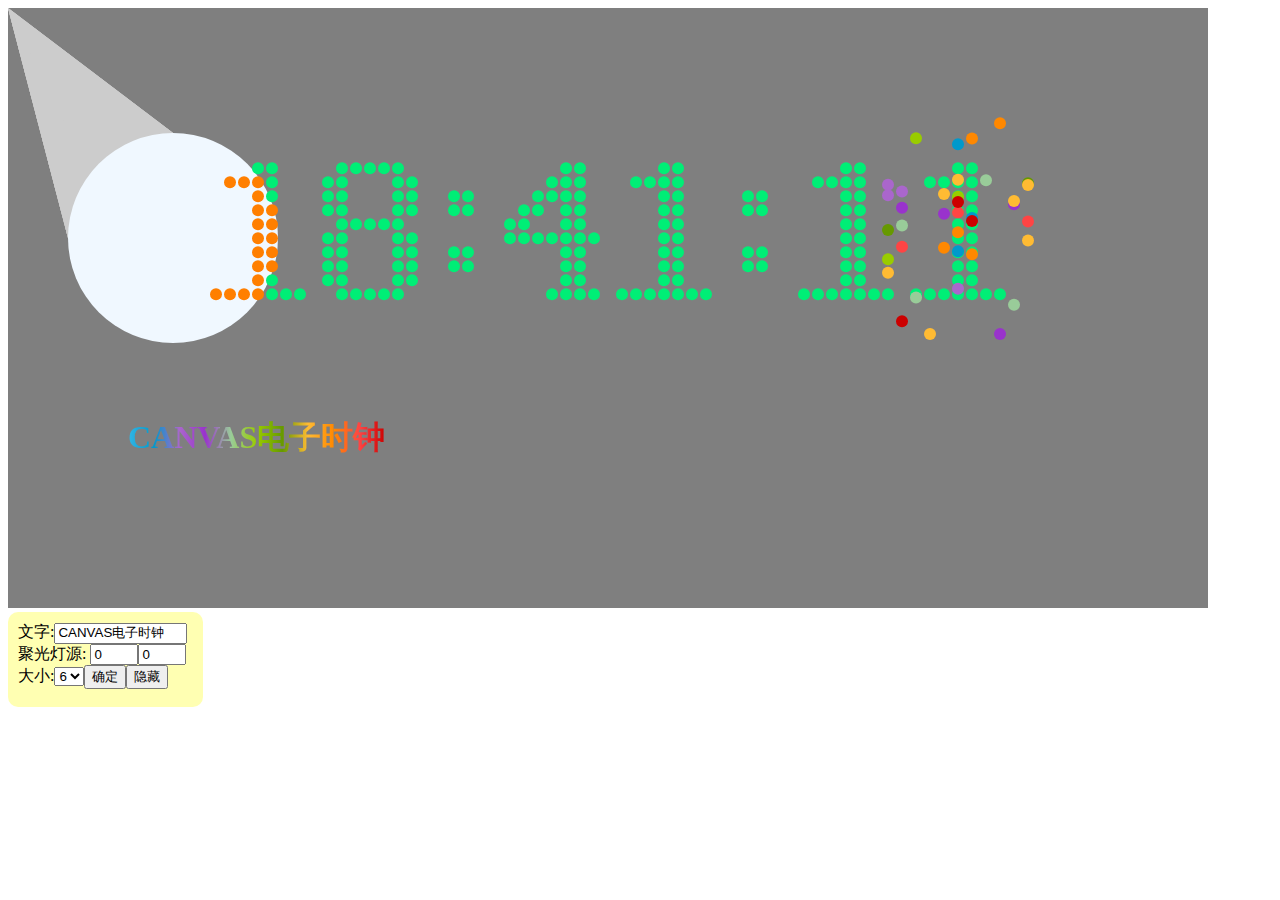
<file: clock/index.html>
<!DOCTYPE html>
<html lang="en">
<head>
	<meta charset="UTF-8">
	<title>canvas</title>
	<script src="http://libs.baidu.com/jquery/2.0.0/jquery.min.js"></script>
	<style>
	.wrap{position:relative;}
	.controller{position:absolute;background: rgba(255,255,0,.3);width:175px;height:75px;border-radius: 10px;padding:10px;}
	input{width:125px;}
	</style>
</head>
<body>
<div class="wrap">
	<canvas id='canvas'></canvas>
	<div class="controller">
		文字:<input type="text" class="text" value='CANVAS电子时钟'><br>
		聚光灯源: <input type="text" class="x" style='width:40px' value='0'><input type="text" class="y" style='width:40px' value='0'><br>	
		大小:<select class="r">
				<option value="1">1</option>
				<option value="2">2</option>
				<option value="3">3</option>
				<option value="4">4</option>
				<option value="5">5</option>
				<option value="6" selected>6</option>
				<option value="7">7</option>
				<option value="8">8</option>	
		</select><button class="sub">确定</button><button class="hide">隐藏</button>
	</div>
</div>
	
</body>
</html>
<script src="digit.js"></script>
<script src="main.js"></script>
<script>
	$(function(){
		$('.controller').css('top',WINDOW_HEIGHT-100);
		$('.controller').css('left',WINDOW_WIDTH-200);
		$('.sub').click(function(){
			RADIUS=parseInt($('.r').val());
			txt=$('.text').val();
			SPOTPOS.x=parseInt($('.x').val());
			SPOTPOS.y=parseInt($('.y').val());
		})
		$('.hide').click(function(){
			$('.controller').hide();
		})
	})
</script>
</file>
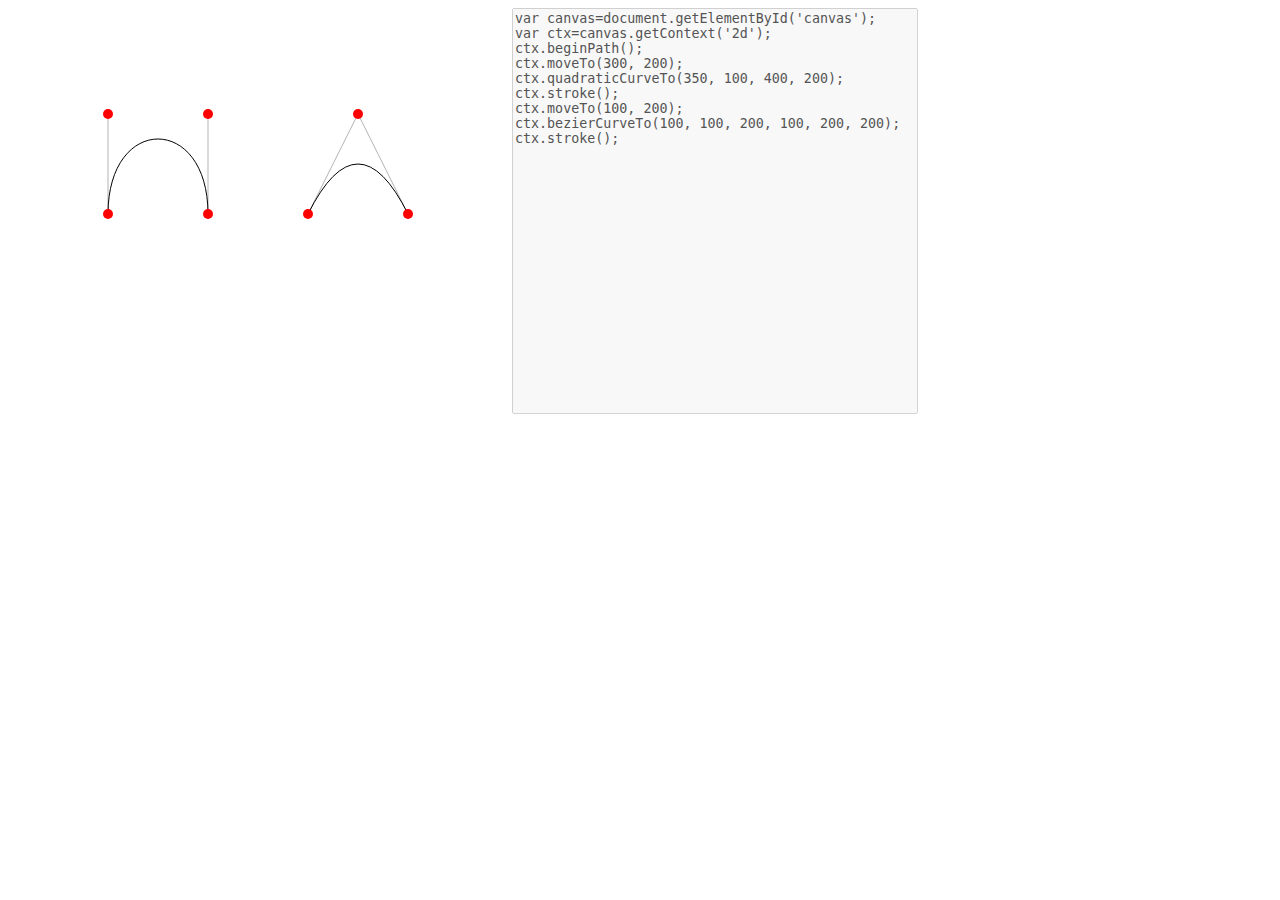
<file: bezier.html>
<!DOCTYPE html>
<html lang="en">
<head>
	<meta charset="UTF-8">
	<title>bezier</title>
	<style>
	#code{width:400px; height:400px; resize:none;}
	</style>
</head>
<body ng-app="canvas">
	<canvas id="display" width='500' height='400'></canvas>
	<textarea  id="code" disabled></textarea>
</body>
</html>
<script>
	var c=document.getElementById('display');
	var ctx=c.getContext('2d');
	var ctrlpt={ 'qix':300, 'qiy':200 ,'qcpx':350,'qcpy':100,'qx':400,'qy':200
,'b1x':100,'b1y':200,'b2x':100,'b2y':100,'b3x':200,'b3y':100,'b4x':200,'b4y':200
};
	var startx;var starty;var endx;var endy;
	c.addEventListener('mousedown',function(e){md(e);})
	c.addEventListener('mouseup',function(){
		c.onmousemove=function(){}
	})
	excute();


	function md(e){
		startx=e.offsetX;
		starty=e.offsetY;
		if(isincircle(ctrlpt.qix, ctrlpt.qiy)){
			changepos('qi');
		}
		if(isincircle(ctrlpt.qcpx, ctrlpt.qcpy)){
			changepos('qcp');
		}
		if(isincircle(ctrlpt.qx, ctrlpt.qy)){
			changepos('q');
		}
		if(isincircle(ctrlpt.b1x, ctrlpt.b1y)){
			changepos('b1');
		}
		if(isincircle(ctrlpt.b2x, ctrlpt.b2y)){
			changepos('b2');
		}
		if(isincircle(ctrlpt.b3x, ctrlpt.b3y)){
			changepos('b3');
		}
		if(isincircle(ctrlpt.b4x, ctrlpt.b4y)){
			changepos('b4');
		}
	}
	function excode(){
		var code=document.getElementById('code').value;
		eval(code);
	}
	function draw(){
		ctx.clearRect(0, 0, 500, 400);
		ctx.beginPath();
		ctx.strokeStyle = "#000";
		ctx.moveTo(ctrlpt.qix, ctrlpt.qiy);
		ctx.quadraticCurveTo(ctrlpt.qcpx, ctrlpt.qcpy, ctrlpt.qx,ctrlpt.qy);
		ctx.stroke();
		ctx.beginPath();
		ctx.moveTo(ctrlpt.b1x, ctrlpt.b1y);
		ctx.bezierCurveTo(ctrlpt.b2x, ctrlpt.b2y, ctrlpt.b3x, ctrlpt.b3y, ctrlpt.b4x, ctrlpt.b4y);
		ctx.stroke();
		ctx.strokeStyle = "rgba(0,0,0,.3)";
		ctx.beginPath();
		ctx.moveTo(ctrlpt.qix, ctrlpt.qiy);
		ctx.lineTo(ctrlpt.qcpx, ctrlpt.qcpy);
		ctx.lineTo(ctrlpt.qx,ctrlpt.qy);
		ctx.stroke();
		ctx.beginPath();
		ctx.moveTo(ctrlpt.b1x, ctrlpt.b1y);
		ctx.lineTo(ctrlpt.b2x, ctrlpt.b2y);
		ctx.stroke();
		ctx.beginPath();
		ctx.moveTo(ctrlpt.b3x, ctrlpt.b3y);
		ctx.lineTo(ctrlpt.b4x, ctrlpt.b4y);
		ctx.stroke();
		drawctrlcircle(ctrlpt.qix, ctrlpt.qiy);
		drawctrlcircle(ctrlpt.qcpx, ctrlpt.qcpy);
		drawctrlcircle(ctrlpt.qx,ctrlpt.qy);
		drawctrlcircle(ctrlpt.b1x,ctrlpt.b1y);
		drawctrlcircle(ctrlpt.b2x,ctrlpt.b2y);
		drawctrlcircle(ctrlpt.b3x,ctrlpt.b3y);
		drawctrlcircle(ctrlpt.b4x,ctrlpt.b4y);
	}
	function drawctrlcircle(x,y){
		ctx.beginPath();
		ctx.arc(x, y, 5, 0, 2*Math.PI);
		ctx.fillStyle = "#f00";
		ctx.fill();
	}
	function excute(){
		draw();
		synctext();
	}
	function isincircle(x,y){
		return (startx-x)*(startx-x)+(starty-y)*(starty-y)<=25?true:false;
	}
	function changepos(a){
		c.onmousemove=function(e){
			endx=e.offsetX;
			endy=e.offsetY;
			switch(a) {
				case 'qi': 
					ctrlpt.qix+=endx-startx;
					startx=ctrlpt.qix;
					ctrlpt.qiy+=endy-starty;
					starty=ctrlpt.qiy;
					break;
				case 'qcp': 
					ctrlpt.qcpx+=endx-startx;
					startx=ctrlpt.qcpx;
					ctrlpt.qcpy+=endy-starty;
					starty=ctrlpt.qcpy;
					break;
				case 'q': 
					ctrlpt.qx+=endx-startx;
					startx=ctrlpt.qx;
					ctrlpt.qy+=endy-starty;
					starty=ctrlpt.qy;
					break;
				case 'b1': 
					ctrlpt.b1x+=endx-startx;
					startx=ctrlpt.b1x;
					ctrlpt.b1y+=endy-starty;
					starty=ctrlpt.b1y;
					break;
				case 'b2': 
					ctrlpt.b2x+=endx-startx;
					startx=ctrlpt.b2x;
					ctrlpt.b2y+=endy-starty;
					starty=ctrlpt.b2y;
					break;
				case 'b3': 
					ctrlpt.b3x+=endx-startx;
					startx=ctrlpt.b3x;
					ctrlpt.b3y+=endy-starty;
					starty=ctrlpt.b3y;
					break;
				case 'b4': 
					ctrlpt.b4x+=endx-startx;
					startx=ctrlpt.b4x;
					ctrlpt.b4y+=endy-starty;
					starty=ctrlpt.b4y;
					break;
			};
			excute();
		}
	}
	function synctext(){
		document.getElementById('code').value="var canvas=document.getElementById('canvas');\nvar ctx=canvas.getContext('2d');\nctx.beginPath();\nctx.moveTo("+ctrlpt.qix+", "+ctrlpt.qiy+");\nctx.quadraticCurveTo("+ctrlpt.qcpx+", "+ctrlpt.qcpy+", "+ctrlpt.qx+", "+ctrlpt.qy+");\nctx.stroke();\nctx.moveTo("+ctrlpt.b1x+", "+ctrlpt.b1y+");\nctx.bezierCurveTo("+ctrlpt.b2x+", "+ctrlpt.b2y+", "+ctrlpt.b3x+", "+ctrlpt.b3y+", "+ctrlpt.b4x+", "+ctrlpt.b4y+");\nctx.stroke();\n"
	}
</script>
</file>
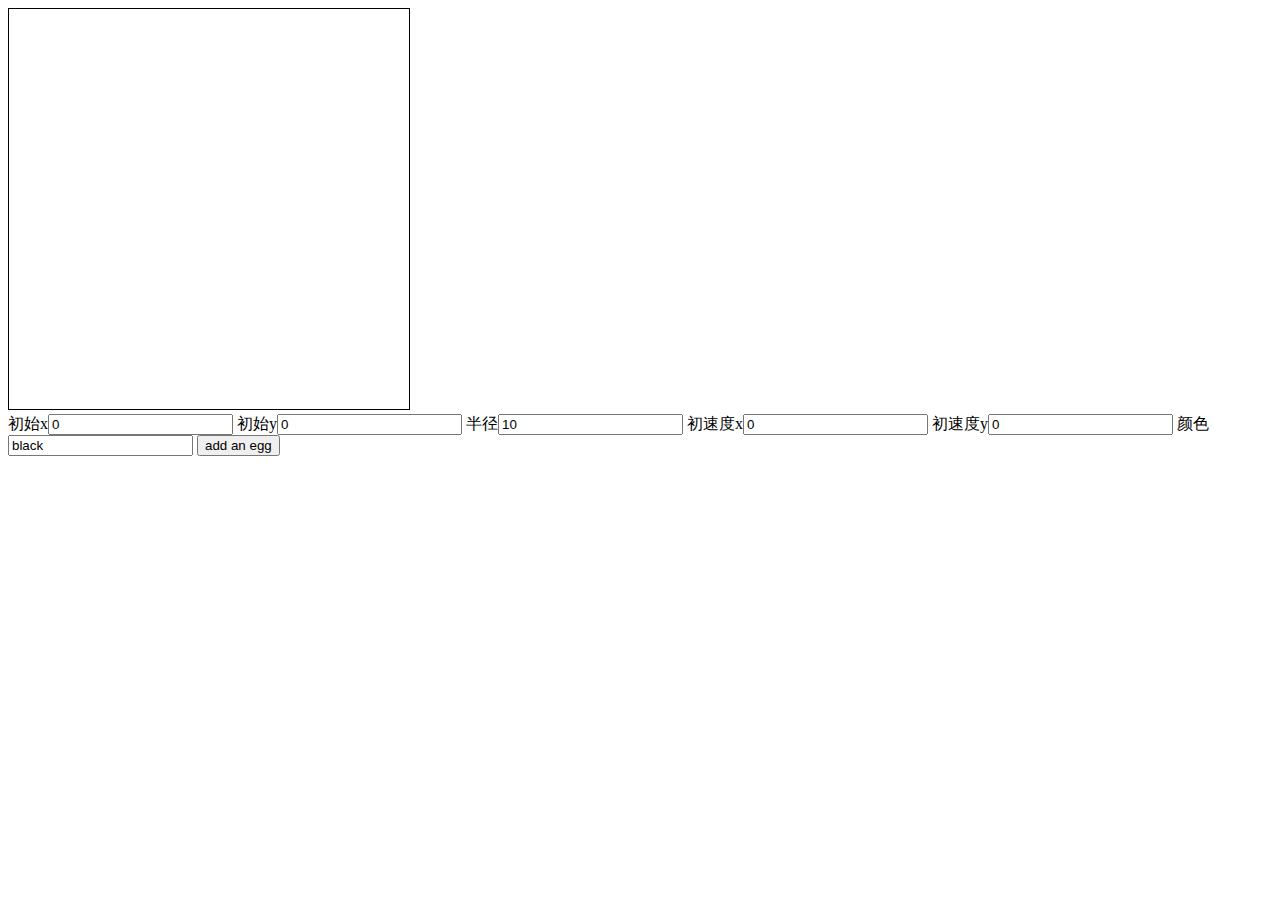
<file: physical_balls.html>
<!DOCTYPE html>
<html lang="en">
<head>
	<meta charset="UTF-8">
	<title>egg play</title>
	<script src="http://libs.baidu.com/jquery/2.0.0/jquery.min.js"></script>
</head>
<body>
	<canvas id="canvas" width='400' height='400' style='border:1px solid black;'></canvas>
	<div>
		初始x<input type="text" class="x" value='0'>
		初始y<input type="text" class="y" value='0'>
		半径<input type="text" class="r" value='10'>
		初速度x<input type="text" class="vx" value='0'>
		初速度y<input type="text" class="vy" value='0'>
		颜色<input type="text" class="color" value='black'>
		<button class="submit">add an egg</button>
	</div>
</body>
</html>
<script>
$(function(){
	$('.submit').click(function(){
		var newball={
			color:$('.color').val(),
			x:parseInt($('.x').val()),
			y:parseInt($('.y').val()),
			r:parseInt($('.r').val()),
			vx:parseInt($('.vx').val()),
			vy:parseInt($('.vy').val()),
			g:1
		}
		ball.push(newball);
	})
})
	var canvas=document.getElementById('canvas')
	var ctx=canvas.getContext('2d')
	var ball=[{
		color:'red',
		x:200,
		y:200,
		r:20,
		vx:2,
		vy:3,
		g:1
	},
	{
		color:'green',
		x:200,
		y:200,
		r:20,
		vx:-2,
		vy:1,
		g:1
	},{
		color:'blue',
		x:200,
		y:200,
		r:20,
		vx:7,
		vy:-7,
		g:1
	},{
		color:'yellow',
		x:200,
		y:200,
		r:20,
		vx:3,
		vy:4,
		g:1
	}
	]
	window.onload=function(){
		setInterval(function(){
			draw();
			update();
		},50);
	}
	function draw(){
		ctx.clearRect(0, 0, 400, 400);
		for(var i=0;i<ball.length;i++){
			ctx.beginPath();
			ctx.arc(ball[i].x, ball[i].y, ball[i].r, 0, 2*Math.PI);
			ctx.fillStyle = ball[i].color;
			ctx.fill();
		}
		

	}
	function update(){
		for(var i=0;i<ball.length;i++){
			ball[i].x+=ball[i].vx;
			ball[i].y+=ball[i].vy;
			ball[i].vy+=ball[i].g;
		if(ball[i].y+ball[i].r>=400){//bottom
			ball[i].y=400-ball[i].r;
			ball[i].vy=-ball[i].vy*0.95;
		}
		if(ball[i].x+ball[i].r>=400){//right
			ball[i].x=400-ball[i].r;
			ball[i].vx=-ball[i].vx;
		}
		if(ball[i].x-ball[i].r<=0){//left
			ball[i].x=0+ball[i].r;
			ball[i].vx=-ball[i].vx;
		}
		if(ball[i].y-ball[i].r<0){//top
			ball[i].y=0+ball[i].r;
			ball[i].vy=-ball[i].vy;
		}
		for(var j=0;j<ball.length;j++){//interballs act
			if(i!=j){
				if(((ball[i].x-ball[j].x)*(ball[i].x-ball[j].x)+(ball[i].y-ball[j].y)*(ball[i].y-ball[j].y))<=(ball[i].r+ball[j].r)*(ball[i].r+ball[j].r)){
					var nx=ball[i].x-ball[j].x;
					var ny=ball[i].y-ball[j].y;
					ball[i].vx+=nx;
					ball[i].vx/=2;
					ball[i].vy+=ny;
					ball[i].vy/=2;
				}
			}
		}
	}//end for
	}
</script>
</file>
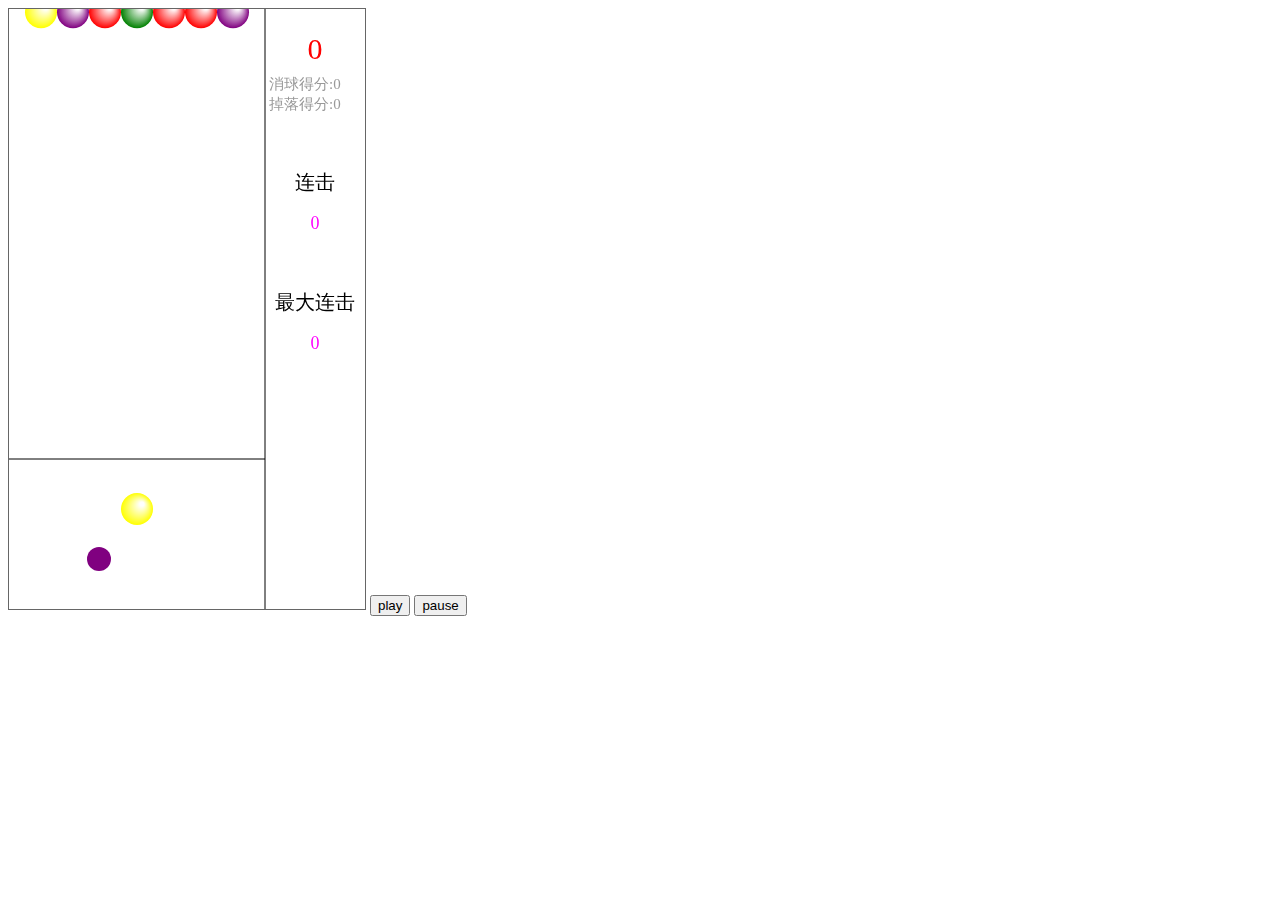
<file: ppl.html>
<!DOCTYPE html>
<html lang="en">
<head>
	<meta charset="UTF-8">
	<title>Document</title>
</head>
<body>
	<canvas id="canvas" width='356' height='600' style='border:1px solid #666'></canvas>
	<button onclick='play()'>play</button>
	<button onclick='pause()'>pause</button>
</body>
</html>
<script>
	var canvas=document.getElementById('canvas')
	var ctx=canvas.getContext('2d')
	var gamestart=null;
	var score=0;
	var hit=0;
	var fell=0;
	var combo=0;
	var maxcombo=0;
	var speed=0.1+0.1*(score/10000);//the speed balls get down
	var colors=['red','green','pink','yellow','purple'];
	var balls=[];
	var shotballs=[];
	var fellballs=[];
	var shotspeed=25;//the speed shotballs move
	var readys=[colors[Math.floor(Math.random()*colors.length)],colors[Math.floor(Math.random()*colors.length)]];
	appendnoball(7,0);
	canvas.addEventListener('click',shoot);
	start();
	function pause(){
		clearInterval(gamestart);
	}
	function play(){
		render();
		update();
	}
	function start(){
		gamestart=setInterval(function(){
		render();
		update();
	},20);
	}
	function render(){
		ctx.clearRect(0, 0, 356, 600);
		drawballs();
		drawreadys();
		drawinfo();
	}
	function update(){
		//shotballs和balls的碰撞检测
		collisiondetect();
		//判断顶层生成球
		if(balls[0][0].h>=0){
			appendball(balls[0].length,balls[0][0].h);
		}
		//把所有球下降speed高度
		for(var i=0;i<balls.length;i++){
			for(j=0;j<balls[i].length;j++){
				balls[i][j].h+=speed;
			}
		}
		//消失判定/结束判定
		if(balls.length>=18){
			balls.pop();
		}
		//shotballs的更新
		for(var i=0;i<shotballs.length;i++){
			shotballs[i].x+=shotballs[i].vx;
			shotballs[i].y+=shotballs[i].vy;
			if(shotballs[i].x+16>=256){
				shotballs[i].x=256-16;
				shotballs[i].vx*=-1;
			}
			if(shotballs[i].x-16<=0){
				shotballs[i].x=16;
				shotballs[i].vx*=-1;
			}
		}
		//fellballs的更新
			var cnt=0; 
		for(var i=0;i<fellballs.length;i++){
			if(fellballs[i].y<=600){
				fellballs[cnt++]=fellballs[i];
			}
			fellballs[i].x+=fellballs[i].vx;
			fellballs[i].y+=fellballs[i].vy;
			fellballs[i].vy+=fellballs[i].g;
		}
		while(fellballs.length>cnt){
			fellballs.pop();
		}

	}
	function appendball(length,height){
		var line=[];
		if(length==7){
				for(var i=0;i<8;i++){
				var ball={'c':colors[Math.floor(Math.random()*colors.length)],'h':height-16*Math.sqrt(3),'x':32*i+16};
				line.push(ball);
			}
		}else{
				for(var i=0;i<7;i++){
				var ball={'c':colors[Math.floor(Math.random()*colors.length)],'h':height-16*Math.sqrt(3),'x':32*i+32};
				line.push(ball);
			}
		}
		
		balls.unshift(line);
	}
	function appendnoball(length,height){
		var line=[];
		if(length==7){
				for(var i=0;i<8;i++){
				var ball={'c':'no','h':height+16*Math.sqrt(3),'x':32*i+16};
				line.push(ball);
			}
		}else{
				for(var i=0;i<7;i++){
				var ball={'c':'no','h':height+16*Math.sqrt(3),'x':32*i+32};
				line.push(ball);
			}
		}
		
		balls.push(line);
	}
	function drawballs(){
		for(var i=0;i<balls.length;i++){
			if(balls[i].length==8){
				for(var j=0;j<8;j++){
					if(balls[i][j].c!='no'){
						ctx.beginPath();
					ctx.arc(32*j+16, balls[i][j].h, 16, 0, 2*Math.PI);
					ctx.fillStyle = ragd(32*j+16, balls[i][j].h,balls[i][j].c);
					ctx.fill();
					}
					
				}
			}else{
				for(var k=0;k<7;k++){
					if(balls[i][k].c!='no'){
						ctx.beginPath();
						ctx.arc(32*k+32, balls[i][k].h, 16, 0, 2*Math.PI);
						ctx.fillStyle = ragd(32*k+32, balls[i][k].h,balls[i][k].c);
						ctx.fill();
					}
					
				}
			}
		}
		//shotballs
		for(var i=0;i<shotballs.length;i++){
			ctx.beginPath();
			ctx.arc(shotballs[i].x, shotballs[i].y, 16, 0, 2*Math.PI);
			ctx.fillStyle = ragd(shotballs[i].x, shotballs[i].y,shotballs[i].c);
			ctx.fill();
		}
		//fellballs
		for(var i=0;i<fellballs.length;i++){
			ctx.beginPath();
			ctx.arc(fellballs[i].x, fellballs[i].y, 16, 0, 2*Math.PI);
			ctx.fillStyle = ragd(fellballs[i].x, fellballs[i].y,fellballs[i].c);
			ctx.fill();
		}
	}
	function drawreadys(){
		ctx.beginPath();
		ctx.arc(128, 500, 16, 0, 2*Math.PI);
		ctx.fillStyle = ragd(128,500,readys[0])
		ctx.fill();
		ctx.beginPath();
		ctx.arc(90, 550 , 12, 0, 2*Math.PI);
		ctx.fillStyle = ragd(90,500,readys[1]);
		ctx.fill();
	}
	function drawinfo(){
		ctx.beginPath();
		ctx.moveTo(0, 450);
		ctx.lineTo(256, 450);
		ctx.moveTo(256, 0);
		ctx.lineTo(256, 600);
		ctx.stroke();
		ctx.fillStyle = "red";
		ctx.font = 'normal 30px MicrosoftYahei';
		writecenter(score,50);
		ctx.fillStyle = "#999";
		ctx.font = "normal 15px 宋体";
		writeleft('消球得分:'+hit,80);
		writeleft('掉落得分:'+fell,100);
		ctx.fillStyle = "black";
		ctx.font = "normal 20px 微软雅黑";
		writecenter('连击',180);
		writecenter('最大连击',300);
		ctx.fillStyle = "#f0f";
		ctx.font = "normal 18px 宋体";
		writecenter(combo,220);
		writecenter(maxcombo,340);
	}
	function writecenter(text,height){
		ctx.fillText(text, 306-ctx.measureText(text).width/2, height,90);
	}
	function writeleft(text,height){
		ctx.fillText(text, 260, height, 90);
	}
	function shoot(e){
		var x=e.offsetX;
		var y=e.offsetY;
		//判断位置
		if(y>=450){
			var temp=readys[0];
			readys[0]=readys[1];
			readys[1]=temp;
			return;
		}
		//在shotballs里加球
		var _x=x-128;
		var _y=y-500;
		var speedvector=Math.sqrt(_x*_x+_y*_y);
		var newshotball={'c':readys[0],x:128,y:500,vx:shotspeed/speedvector*_x,vy:shotspeed/speedvector*_y};
		shotballs.push(newshotball);
		//ready改变
		readys[0]=readys[1];
		readys[1]=colors[Math.floor(Math.random()*colors.length)];
	}
	function collisiondetect(){
		if(shotballs.length>0){
			for(var j=0;j<shotballs.length;j++){
				for(var i=balls.length-1;i>=0;i--){
					//入行
					if(balls[i][0].h+16>=shotballs[j].y&&balls[i][0].h-16<shotballs[j].y){
						for(var k=0;k<balls[i].length;k++){
							if(distance(balls[i][k].x,balls[i][k].h,shotballs[j].x,shotballs[j].y)<16){
								var res=checksurroundings(i,k,shotballs[j].c);
								if(res==false){
									return;//不能停靠
								}else{
									if(res.length==1){//停靠
										//stopBall(i,k,j)即可停靠
										//此处要做一个判断，让小球继续走几步，若走到的地方不是这个球了并且不为no，才停下。不然return
										//走一步
										for(var m=0;m<balls[i-1].length;m++){
											if(distance(balls[i-1][m].x,balls[i-1][m].h,shotballs[j].x+shotballs[j].vx,shotballs[j].y+shotballs[j].vy)<16){
												//然后判断是否为空
												if(balls[i-1][m].c=='no'){return;}
											}
											if(distance(balls[i-1][m].x,balls[i-1][m].h,shotballs[j].x+2*shotballs[j].vx,shotballs[j].y+2*shotballs[j].vy)<16){
												if(balls[i-1][m].c=='no'){return;}
											}
										}
										stopBall(i,k,j);
										//走两步
									}else{
										res.shift();//等待被递归查询同色的数组。
										var samecolor=findsamecolor(res);
										if(samecolor.length<2){
												stopBall(i,k,j);
										}else{
											hit+=(samecolor.length+1)*(100+10*combo);
											maxcombo=combo++>maxcombo?combo:maxcombo;
											for(var l=0;l<samecolor.length;l++){
												addfellball(balls[samecolor[l][0]][samecolor[l][1]].x,balls[samecolor[l][0]][samecolor[l][1]].h,balls[samecolor[l][0]][samecolor[l][1]].c);
												balls[samecolor[l][0]][samecolor[l][1]].c='no';
											}
												addfellball(shotballs[j].x,shotballs[j].y,shotballs[j].c);
												var extrafell=findunstuckball();
												fell+=(extrafell.length)*(100+10*(combo-1));
												for(var n=0;n<extrafell.length;n++){
												addfellball(balls[extrafell[n][0]][extrafell[n][1]].x,balls[extrafell[n][0]][extrafell[n][1]].h,balls[extrafell[n][0]][extrafell[n][1]].c);
												balls[extrafell[n][0]][extrafell[n][1]].c='no';
											}
										}
									}
									deleteshotball(j);
								}
							}
						}
					}
				}
			}
		}
	}
	function checksurroundings(line,column,color){//检查周围是否有可以停靠的球
		//返回值：false为没有停靠单位，数组为周围同色的坐标。
		//强烈注意：因为空数组length有点坑，所以加了个[0,0]，所以出来结果需要shift一下。。
		var flag=0;// 0代表不停，如果周围有单位是彩色就设为1
		var color=color;
		var list=[[0,0]];
		var tmp='';
		if(balls[line].length==7){
				tmp=getballcolor(line-1,column);
			if(tmp!='no'&&tmp!='ball_is_not_exist'){flag=1}
			if(tmp==color){list.push([line-1,column])}
				tmp=getballcolor(line-1,column+1);
			if(tmp!='no'&&tmp!='ball_is_not_exist'){flag=1}
			if(tmp==color){list.push([line-1,column+1])}
				tmp=getballcolor(line,column-1);
			if(tmp!='no'&&tmp!='ball_is_not_exist'){flag=1}
			if(tmp==color){list.push([line,column-1])}
				tmp=getballcolor(line,column+1);
			if(tmp!='no'&&tmp!='ball_is_not_exist'){flag=1}
			if(tmp==color){list.push([line,column+1])}
				tmp=getballcolor(line+1,column);
			if(tmp!='no'&&tmp!='ball_is_not_exist'){flag=1}
			if(tmp==color){list.push([line+1,column])}
				tmp=getballcolor(line+1,column+1);
			if(tmp!='no'&&tmp!='ball_is_not_exist'){flag=1}
			if(tmp==color){list.push([line+1,column+1])}
		}
		if(balls[line].length==8){
				tmp=getballcolor(line-1,column);
			if(tmp!='no'&&tmp!='ball_is_not_exist'){flag=1}
			if(tmp==color){list.push([line-1,column])}
				tmp=getballcolor(line-1,column-1);
			if(tmp!='no'&&tmp!='ball_is_not_exist'){flag=1}
			if(tmp==color){list.push([line-1,column-1])}
				tmp=getballcolor(line,column-1);
			if(tmp!='no'&&tmp!='ball_is_not_exist'){flag=1}
			if(tmp==color){list.push([line,column-1])}
				tmp=getballcolor(line,column+1);
			if(tmp!='no'&&tmp!='ball_is_not_exist'){flag=1}
			if(tmp==color){list.push([line,column+1])}
				tmp=getballcolor(line+1,column);
			if(tmp!='no'&&tmp!='ball_is_not_exist'){flag=1}
			if(tmp==color){list.push([line+1,column])}
				tmp=getballcolor(line+1,column-1);
			if(tmp!='no'&&tmp!='ball_is_not_exist'){flag=1}
			if(tmp==color){list.push([line+1,column-1])}
		}
		if(flag==1){
			return list;
		}else{
			return false;
		}
	}
	function getballcolor(line,column){
		if(balls[line]!=undefined){
				if(balls[line][column]!=undefined){
				return balls[line][column].c;
			}else{
				return 'ball_is_not_exist';
			}
		}else{
			return 'ball_is_not_exist';
		}
	}
	function findsamecolor(list){//输入为坐标的数组，输出为周围所有的同色坐标数组
		//思路：遍历list，结果为：1.list周围没有同色，返回结果。2.还有同色，把同色加入list，重新运行。
		var list=list;
		var color=balls[list[0][0]][list[0][1]].c;
		var latestfound=[];
		var arrToBeCheck=list;
		var cycleflag=0;
		while(true){
				cycleflag=0;
				for(var i=0;i<arrToBeCheck.length;i++){//循环待检查的数组
				var tmp=checksurroundings(arrToBeCheck[i][0],arrToBeCheck[i][1],color);
				if(tmp!=false&&tmp.length!=1){
					tmp.shift();
					for(var j=0;j<tmp.length;j++){
						if(!isIndexOf(list,tmp[j])){//若有新结果则把flag设为1并把结果加入latestfound和list
							cycleflag=1;
							latestfound.push(tmp[j]);
							list.push(tmp[j]);
						}
					}
				}
			}
				if(cycleflag==0){return list;}
				arrToBeCheck=latestfound;
				latestfound=[];
		}
	}
	function deleteshotball(num){
		if(num!=0){
			var tmp=shotballs[num];
		shotballs[num]=shotballs[0];
		shotballs[0]=tmp;
		}
		shotballs.shift();
	}
	function distance(x,y,_x,_y){
		return Math.sqrt((x-_x)*(x-_x)+(y-_y)*(y-_y));
	}
	function isIndexOf(longarr,singlearr){
		var flag=0;
		for(var i=0;i<longarr.length;i++){
			if(singlearr.toString()==longarr[i].toString()){flag=1}
		}
		return flag==1?true:false;
	}
	function addfellball(x,y,c){
		var fb={x:x,y:y,c:c,vx:Math.random()*6-3,vy:Math.random()*6-14,g:2};
		fellballs.push(fb);
		var getscore=100+10*(combo-1);
		addscore(getscore);
	}
	function addscore(num){
		score+=num;
	}
	function stopBall(x,y,num){
		balls[x][y].c=shotballs[num].c;
		if(balls[x+1]==undefined){
		appendnoball(balls[x].length,balls[x][0].h);
		}
		combo=0;
	}
	function findunstuckball(){
		//返回值：[[line,column],[line,colum],...]
		var stuck=[];
		var unstuck=[];
		for(var i=0;i<balls[0].length;i++){//初始化stuck
			if(balls[0][i].c!='no'){
				stuck.push([0,i]);
			}
		}
		//开始遍历来确定初次结果
		for(var i=1;i<balls.length;i++){
			for(var j=0;j<balls[i].length;j++){
				if(balls[i][j].c!='no'){
						if(isStuck(i,j,stuck)){
						stuck.push([i,j])
					}else{
						unstuck.push([i,j])
					}
				}
			}
		}
		return unstuck;
	}
	function isStuck(i,j,stuck){
		if(balls[i].length==7){
			if(isIndexOf(stuck,[i-1,j])){return true;}
			if(isIndexOf(stuck,[i-1,j+1])){return true;}
			if(isIndexOf(stuck,[i,j-1])){return true;}
			if(isIndexOf(stuck,[i,j+1])){return true;}
			if(isIndexOf(stuck,[i+1,j])){return true;}
			if(isIndexOf(stuck,[i+1,j+1])){return true;}
		}else{
			if(isIndexOf(stuck,[i-1,j])){return true;}
			if(isIndexOf(stuck,[i-1,j-1])){return true;}
			if(isIndexOf(stuck,[i,j-1])){return true;}
			if(isIndexOf(stuck,[i,j+1])){return true;}
			if(isIndexOf(stuck,[i+1,j])){return true;}
			if(isIndexOf(stuck,[i+1,j-1])){return true;}
		}
		return false;
	}
	function ragd(x,y,color){
		var gradient=ctx.createRadialGradient(x+5, y-5, 2, x, y, 16);
		gradient.addColorStop(0.0,'white');
		gradient.addColorStop(1.0,color);
		return gradient;
	}



</script>
</file>
